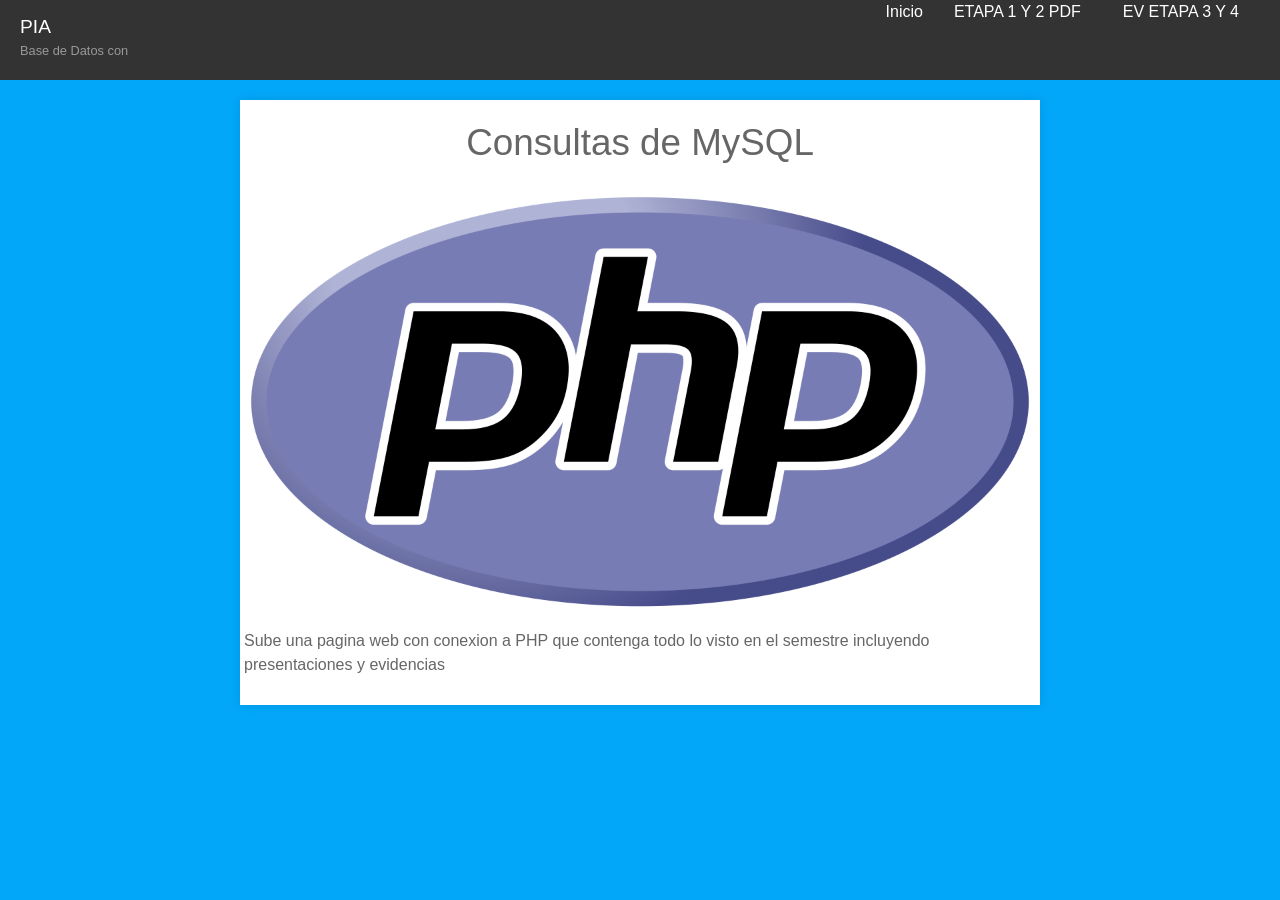
<file: index.html>
<!DOCTYPE html>
<html lang="es">
    <head>
        <meta charset="utf-8">
        <title>PIA BDPWD</title>
        <link rel="stylesheet" href="CODIGO.CSS">
    </head>
    <body>
        <header id="main-header">
            <a id="logo-header" href="#">
                <span class="site-name">PIA</span>
                <span class="site-desc">Base de Datos con</span>
            </a> <!-- / #logo-header-->
            <nav>
                <ul>
                    <li><a href="index.html">Inicio</a></li><!-- Menu inicio-->
                    <li class="dropdown"><!--menu funciones predefinida-->
                        <a href="javascript:void(0)" class="dropbtn">ETAPA 1 Y 2 PDF</a>
                        <div class="dropdown-content">
                            <a href="Presentación empresa de marketing formas organicas crema.pdf">EV ETAPA 1</a>
                            <a href="php evidencia et2.pdf">EV ETAPA 2</data></a>
                        </div>
                        <li class="dropdown"><!--menu funciones predefinida-->
                            <a href="javascript:void(0)" class="dropbtn">EV ETAPA 3 Y 4</a>
                            <div class="dropdown-content">
                                <a href="http://ev4-bdpwd.wuaze.com/consulta_alumnos.php">EV ETAPA 3</a>
                                <a href="http://evidenciabdpwd.wuaze.com/insertar.html">EV ETAPA 4</data></a>
                            </div>
                </ul>
            </nav>
        </header><!-- / #main-header-->
        <section id="main-content">
            <article>
                <header>
                    <h1>Consultas de MySQL</h1>
                </header>
            <center>  <img src="PHP.png" alt="logo" /></center>  
                <div class="content">
                    <p>Sube una pagina web con conexion a PHP que contenga todo lo visto en el semestre incluyendo presentaciones y evidencias</p>
                </div>
            </article>
        </section>
    </body>
</html>
</file>
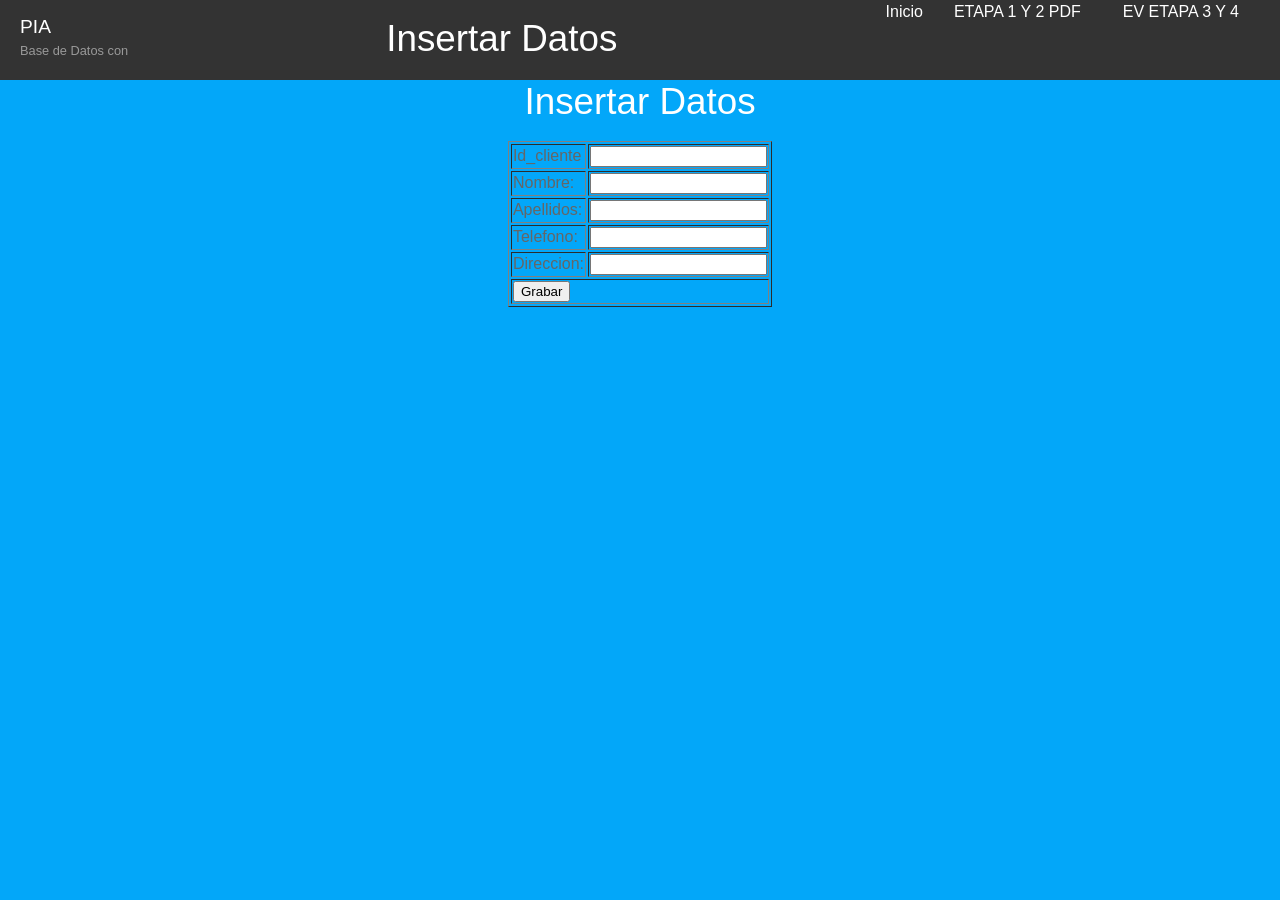
<file: insertar.html>
<meta charset="utf-8">
<!DOCTYPE html>
<html lang="en">
    <head>
        <title>Formulario Insertar</title>
        <meta name="viewport" content="width=device-width, initial-scale=1">
        <link rel="stylesheet" type="text/css" href="CODIGO.CSS">
        <style type="text/css"></style>
    </head>
    <body>
        <header id="main-header">
            <a id="logo-header" href="#">
                <span class="site-name">PIA</span>
                <span class="site-desc">Base de Datos con</span>
            </a> <!-- / #logo-header-->
            <nav>
                <ul>
                    <li><a href="index.html">Inicio</a></li><!-- Menu inicio-->
                    <li class="dropdown"><!--menu funciones predefinida-->
                        <a href="javascript:void(0)" class="dropbtn">ETAPA 1 Y 2 PDF</a>
                        <div class="dropdown-content">
                            <a href="Presentación empresa de marketing formas organicas crema.pdf">EV ETAPA 1</a>
                            <a href="php evidencia et2.pdf">EV ETAPA 2</data></a>
                        </div>
                        <li class="dropdown"><!--menu funciones predefinida-->
                            <a href="javascript:void(0)" class="dropbtn">EV ETAPA 3 Y 4</a>
                            <div class="dropdown-content">
                                <a href="http://ev4-bdpwd.wuaze.com/consulta_alumnos.php">EV ETAPA 3</a>
                                <a href="insertar.html">EV ETAPA 4</data></a>
                            </div>
                </ul>
            </nav>
        <center mid>
            <h1>Insertar Datos</h1>
            <h1> Insertar Datos</h1>
<form action="insertar.php" method="post">
<table border='1' solid blue>
<tr><td>Id_cliente</td>
<td><input type="text" name="id_cliente"></td>
</tr>
<tr>
<td>Nombre: </td>
<td> <input type="text" name="nombre_cli" /></td>
</tr>
<tr>
<td>Apellidos: </td>
<td><input type="text" name="apellido_cli" /></td>
</tr>
<tr>
    <td>Telefono: </td>
    <td><input type="text" name="numero_TEL" /></td>
    </tr>
    <tr>
        <td>Direccion: </td>
        <td><input type="text" name="Direccion" /></td>
        </tr>
<tr><td colspan="2"><input type="submit" value= "Grabar"/></td></tr>
</table>
</form>
</body>
</html>
</file>
<file: CODIGO.CSS>
body{
    margin: 0;
    padding: 0;
    font-family: Helvetica, Arial, sans-serif;
    color: #666;
    background: #03a7f9;
    font-size: 1em;
    line-height: 1.5em;

    padding-top: 80px;/*Relleno superior igual a la altura de la cabecera*/
}

h1{
   font-size: 2.3em;
   line-height: 1.3em;
   margin: 15px 0;
   text-align: center;
   font-weight: 300; 
}

p{
    margin: 0 0 1.5em 0;
}

img{
    max-width: 100%;
    height: auto;
}

#main-header{
    background: #333;
    color: white;
    height: 80px;
}
#main-header a{
    color: white;
}

/*para insertar logo*/
#logo-header{
    float: left;
    padding: 15px 0 0 20px;
    text-decoration: none;
}
#logo-header:hover{
    color: #b0aba0;
}
#logo-header .site-name{
    display: block;
    font-weight: 300;
    font-size: 1.2em
}
#logo-header .site-desc{
    display: block;
    font-weight: 300;
    font-size: 0.8em;
    color: #999;
}

/*navegacion en el menu horizontal*/
nav{
    float: right;
}

nav ul{
    margin: 0;
    padding: 0;
    list-style: none;
    padding-right: 20px;
}

nav ul li{
    display: block;
    padding: 0 5px;
    text-decoration: none;
}

nav ul li a{
    display: block;
    padding: 0 5px;
    text-decoration: none;
}

nav ul li a:hover{
    background: #b0aba0;/*color gris del block*/
}
/*lista de menus*/

li{
    font: Arial;
    float: left;/*carga los menus a la izquierda*/
}

li a, .dropbtn{

    display: inline-block;
    color: #F5ECCE;/*COLOR DEL TEXTO EN LA BARRA*/
    text-align: center;
    padding: 0px 16px;
    text-decoration: none;
}

li a:hover, .dropdown:hover .dropbtn{
    background-color: #0c088a;/*color de la lista seleccionada*/
}

/*lista de opciones verticales*/
li.dropdown{
    display: inline-block;
}

.dropdown-content{
    display: none;
    position: absolute;
    background-color: #0022ff;
    min-width: 80px;
    box-shadow: 0px 8px 16px 0px rgba(0,0,0,0,2);
    z-index: 1;
}

.dropdown-content a{
    color: black;
    padding: 6px 8px;
    text-decoration: none;
    display: block;
    text-align: left;
}

.dropdown-content a:hover{
background-color: black;/*color del elemento seleccionado*/
}

.dropdown:hover .dropdown-content{
display: block;
}

/*con estos estilos aplicaremos diseño al contenido*/

#main-content{
background: white;
width: 90%;
max-width: 800px;
margin: 20px auto;
box-shadow: 0 0 10px rgba(0,0,0,.1);
}

#main-content header,
#main-content .content{
padding: 4px;
}

/*y por ultimo fijamos la cabecera*/
#main-header{
background: #333;
color: white;
height: 80px;

width: 100%;
left: 0;
top: 0;
position: fixed;
}
</file>
